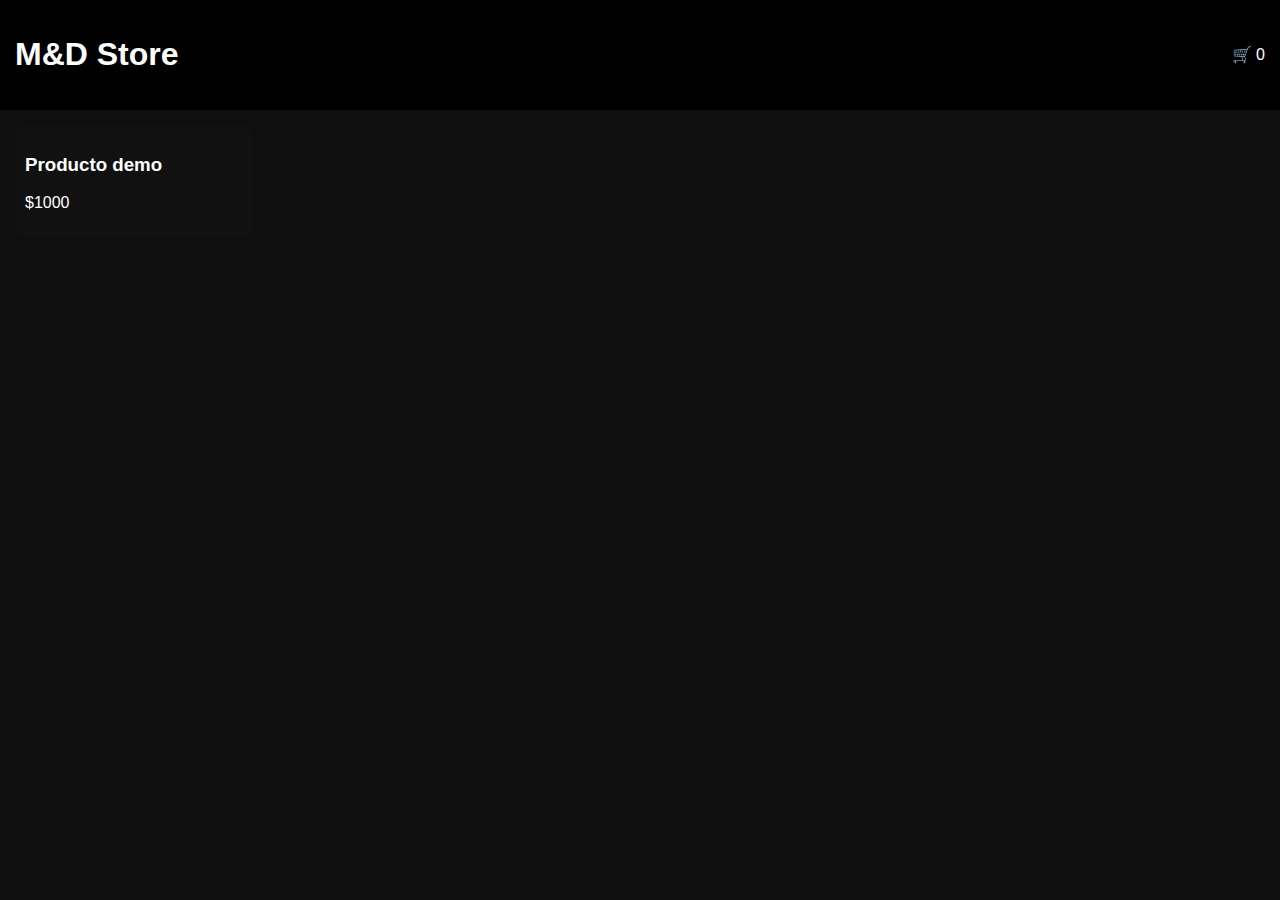
<file: index.html>
<!DOCTYPE html>
<html lang="es">
<head>
  <meta charset="UTF-8" />
  <meta name="viewport" content="width=device-width, initial-scale=1.0" />
  <title>M&D Store</title>
  <link rel="stylesheet" href="style.css" />
  <link rel="manifest" href="manifest.json" />
</head>
<body>
  <header class="top">
    <h1>M&D Store</h1>
    <div id="cart">🛒 <span id="cartCount">0</span></div>
  </header>

  <main id="products"></main>

  <script src="script.js"></script>
</body>
</html>
</file>
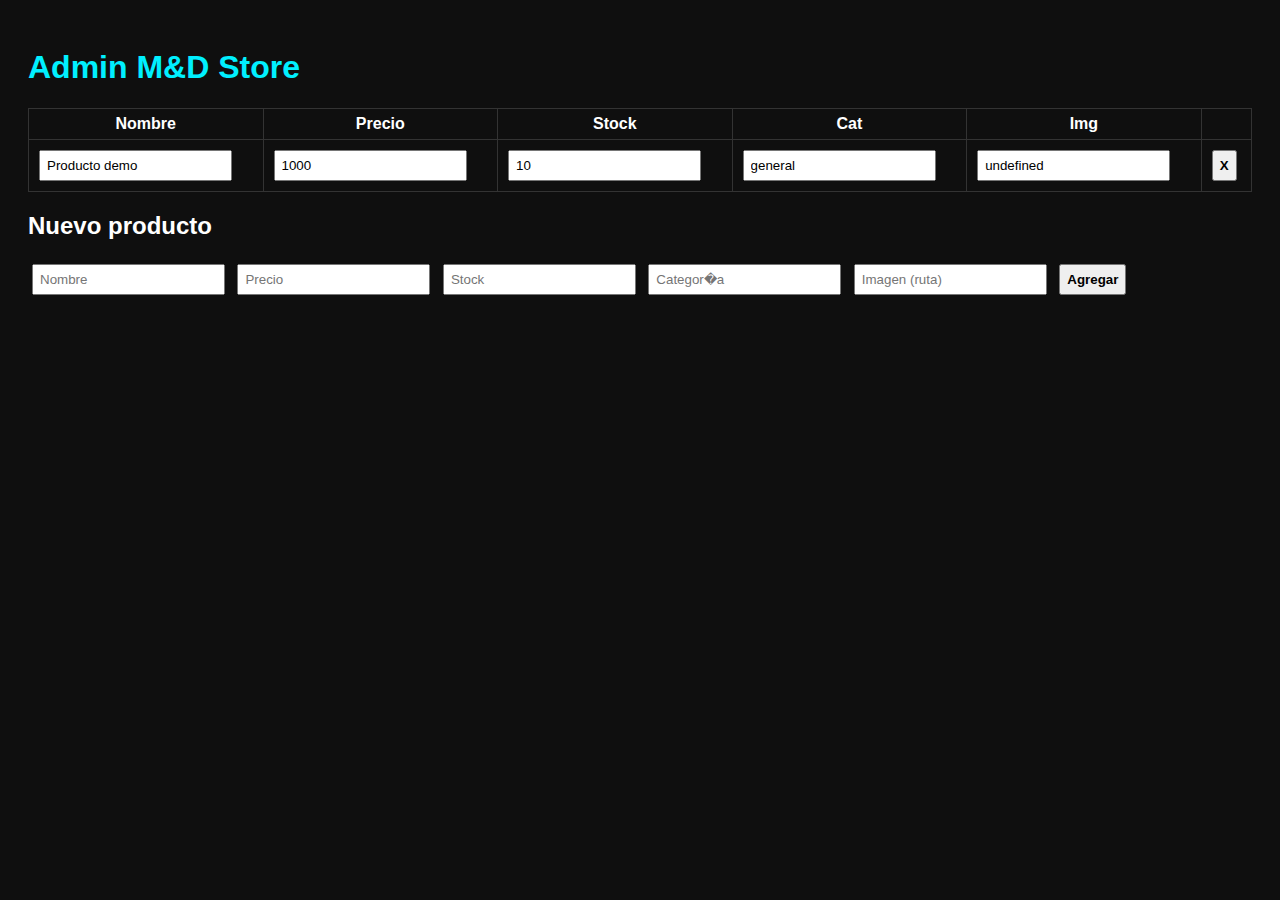
<file: admin.html>
<!DOCTYPE html>
<html lang="es">
<head>
<meta charset="UTF-8">
<title>Admin � M&D Store</title>
<meta name="viewport" content="width=device-width, initial-scale=1.0">
<style>
body { background:#0f0f0f; color:#fff; font-family:Arial; padding:20px }
h1 { color:#00f0ff }
input, button { padding:6px; margin:4px }
table { width:100%; border-collapse:collapse }
th,td { border:1px solid #333; padding:6px }
button { cursor:pointer; font-weight:bold }
</style>
</head>
<body>

<h1>Admin M&D Store</h1>

<table id="tabla"></table>

<h2>Nuevo producto</h2>
<input id="name" placeholder="Nombre">
<input id="price" placeholder="Precio" type="number">
<input id="stock" placeholder="Stock" type="number">
<input id="category" placeholder="Categor�a">
<input id="img" placeholder="Imagen (ruta)">
<button onclick="add()">Agregar</button>

<script>
let productos = [];

fetch("products.json")
.then(r=>r.json())
.then(d=>{ productos=d; render(); });

function render(){
  const t=document.getElementById("tabla");
  t.innerHTML=`
  <tr><th>Nombre</th><th>Precio</th><th>Stock</th><th>Cat</th><th>Img</th><th></th></tr>`;
  productos.forEach((p,i)=>{
    t.innerHTML+=`
    <tr>
      <td><input value="${p.name}" onchange="u(${i},'name',this.value)"></td>
      <td><input type="number" value="${p.price}" onchange="u(${i},'price',this.value)"></td>
      <td><input type="number" value="${p.stock}" onchange="u(${i},'stock',this.value)"></td>
      <td><input value="${p.category}" onchange="u(${i},'category',this.value)"></td>
      <td><input value="${p.img}" onchange="u(${i},'img',this.value)"></td>
      <td><button onclick="del(${i})">X</button></td>
    </tr>`;
  });
}

function u(i,f,v){ productos[i][f]=v; save(); }
function del(i){ productos.splice(i,1); save(); }

function add(){
  productos.push({
    id: Date.now(),
    name:name.value,
    price:+price.value,
    stock:+stock.value,
    category:category.value,
    img:img.value
  });
  save();
}

function save(){
  const blob=new Blob([JSON.stringify(productos,null,2)],{type:"application/json"});
  const a=document.createElement("a");
  a.href=URL.createObjectURL(blob);
  a.download="products.json";
  a.click();
}
</script>

</body>
</html>
</file>
<file: style.css>
body{margin:0;font-family:Arial;background:#0f0f0f;color:white}
header{display:flex;justify-content:space-between;align-items:center;padding:15px;background:#000}
#products{display:grid;grid-template-columns:repeat(auto-fill,minmax(200px,1fr));gap:15px;padding:15px}
.card{background:#111;padding:10px;border-radius:10px}
button{background:#00f0ff;border:0;padding:8px;width:100%;cursor:pointer}
</file>
